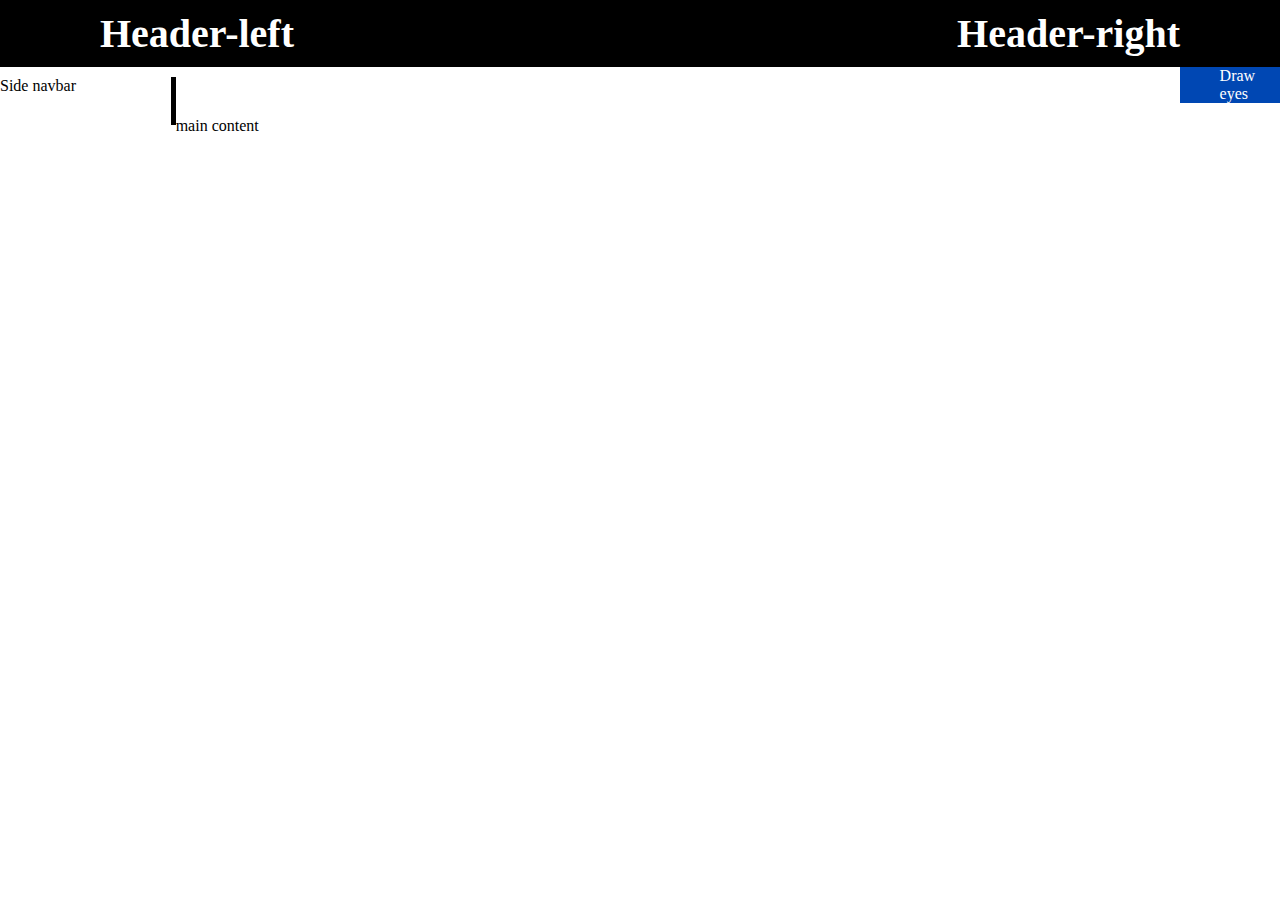
<file: index.html>
<!DOCTYPE html>
<html lang="en">
<head>
    <meta charset="UTF-8">
    <meta http-equiv="X-UA-Compatible" content="IE=edge">
    <meta name="viewport" content="width=device-width, initial-scale=1.0">
    <title>Anime sketcher | Home</title>
    <link rel="stylesheet" href="style.css">

</head>
<body>
    <header>
        <div class="header-left">
            Header-left

        </div>
        <div class="header-right">
            Header-right

        </div>
    </header>
    <div class="main-content">
        <div class="sidenav">
            Side navbar
        </div>
        <section>
            main content
        </section>
        <div id="draw-menu">
            <ul class="actions">
                <li><a href="draw_eye.html">Draw eyes</a></li>
            </ul>
        </div>
    
    </div>
    
</body>
</html>
</file>
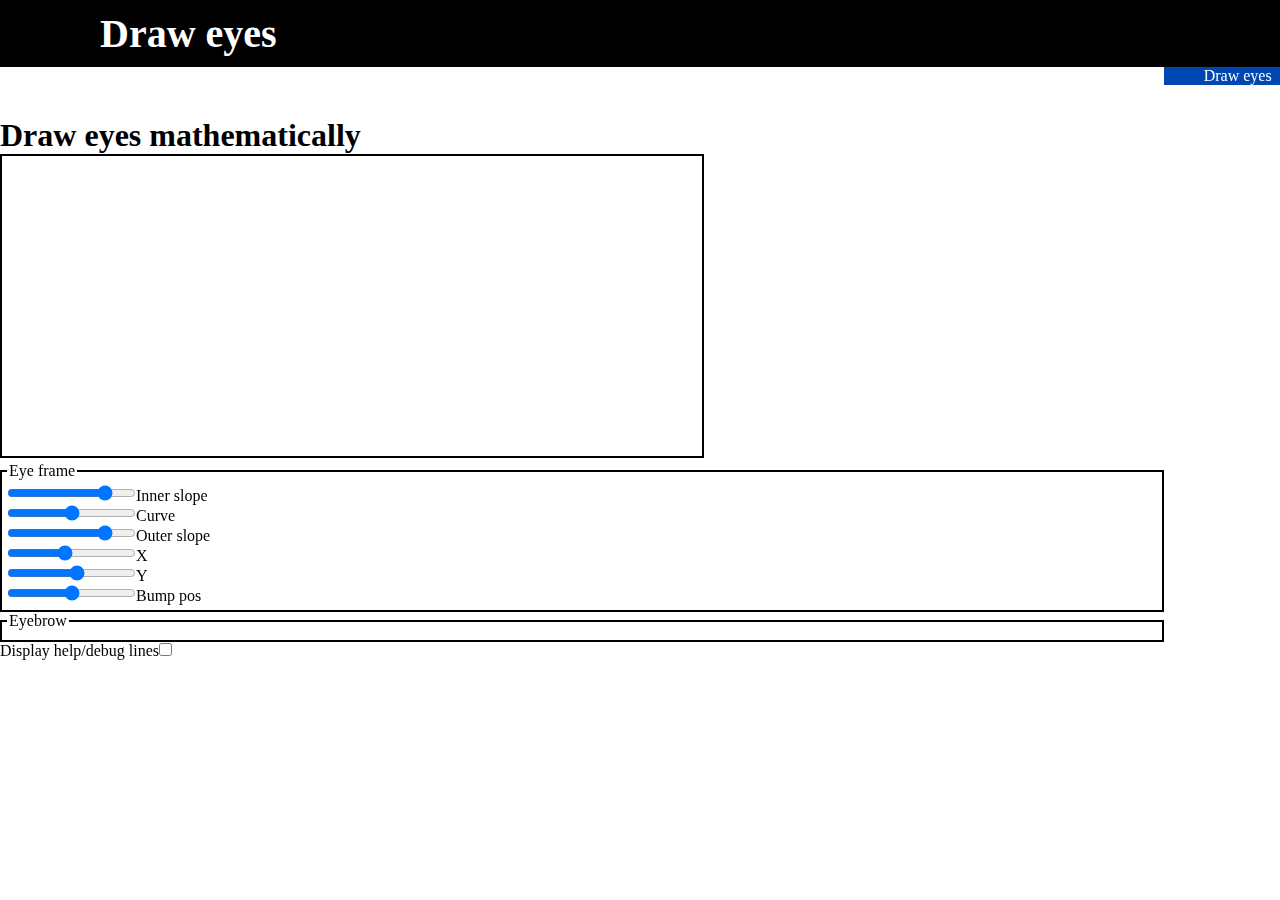
<file: draw_eye.html>
<!DOCTYPE html>
<html lang="en">
<head>
    <meta charset="UTF-8">
    <meta http-equiv="X-UA-Compatible" content="IE=edge">
    <meta name="viewport" content="width=device-width, initial-scale=1.0">
    <title>Anime sketcher | Draw eyes</title>
    <link rel="stylesheet" href="style.css">
    <link rel="stylesheet" href="draw.css">
    
    

</head>
<body>
    <header>
        <div class="header-left">
            Draw eyes

        </div>
        <div class="header-right">

        </div>
    </header>
    <div class="main-content">
        <section>
            <h1>Draw eyes mathematically</h1>
            <div class="drawPanel">
                <canvas width="700" height="300" id="sketch">

                </canvas>
            </div>
            <div class="tweakBar">
                <fieldset class="tweak-section">
                    <legend>Eye frame</legend>

                    <div id="inner-slope"><input type="range" name="slope" id="inner-slope-slider" oninput="redraw()" min=0 max=100 value=80>Inner slope</div>
                    <div id="curve"><input type="range" name="curve" id="curve-slider" oninput="redraw()" min=0 max=100 value=50>Curve</div>
                    <div id="outer-slope"><input type="range" name="slope" id="outer-slope-slider" oninput="redraw()" min=0 max=200 value=160>Outer slope</div>
                    <div id="X-pos"><input type="range" name="X" id="X-pos-slider" oninput="redraw()" min=0 max=700 value=310>X</div>
                    <div id="Y-pos"><input type="range" name="Y" id="Y-pos-slider" oninput="redraw()" min=0 max=300 value=165>Y</div>
                    <div id="bump-pos"><input type="range" name="bump" id="bump-pos-slider" oninput="redraw()" min=0 max=100 value=50>Bump pos</div>

                </fieldset>
                <fieldset class="tweak-section">
                    <legend>Eyebrow</legend>
                    
                </fieldset>
                <div>Display help/debug lines<input type="checkbox" name="helpers" id="helpers-check" oninput="setting()"></div>

            </div>
        </section>
        <div id="draw-menu">
            <ul class="actions">
                <li><a href="draw_eye.html" id="current">Draw eyes</a></li>
            </ul>
        </div>
    
    </div>

    <script src="eyes.js"></script>
</body>
</html>
</file>
<file: style.css>
*{
    margin: 0px;

}

header{
    color: white;
    background-color: black;
    height: 10%;
    padding: 10px;
    padding-left: 100px;
    padding-right: 100px;
    display: flex;
    flex-direction: row;
    justify-content: space-between;
}

.header-left, .header-right{
    font-weight: 600;
    font-size: 40px;

}

.header-left{
    text-align: right; /*I know what you're thinking, but don't change it*/

}

.header-right{
    text-align: left; /*I know what you're thinking, but don't change it*/

}

.sidenav{
    width: 17%;
    background-color: white;
    border: none;
    border-right: 5px solid black;
    margin-top: 10px;
    margin-bottom: 10px;

}

.main-content{
    padding: 0px;
    margin: 0px;
    border: none;
    display: flex;
    flex-direction: row;
    justify-content: space-between;
    width: 100%;

}

.main-content section{
    padding-top: 50px;

}

.main-content #draw-menu{
    width: 10%;

}

.actions{
    background-color: #0047b3;
    color: white;
    list-style: none;
    list-style-position: inside;

}

.actions a{
    color: white;
    text-decoration: none;
    
}

section{
    width: 100%;

}
</file>
<file: draw.css>
canvas{
    border: 2px solid black;
    box-sizing: content-box;
    margin: auto;

}

.drawPanel{
    width: 100%;

}

.tweak-section{
    border: 2px solid black;
    padding: 5px;
    
}

/*Debug css code*/
/*
*{
    background-color: rgba(0, 0, 255, 20%) !important;

}
*/
</file>
